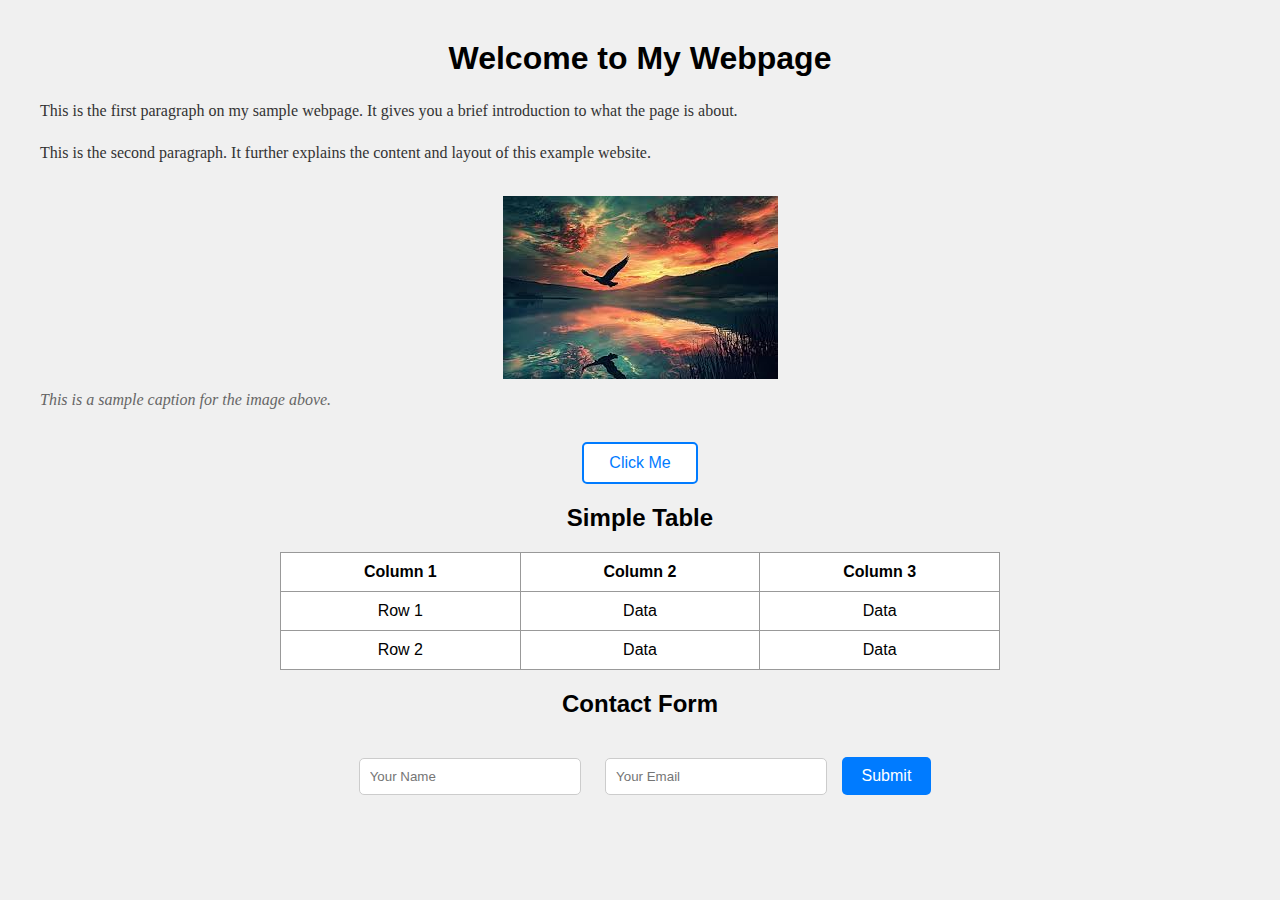
<file: Week-1/week1.html>
<!DOCTYPE html>
<html lang="en">
<head>
    <meta charset="UTF-8">
    <title>Simple Webpage</title>
    <link rel="stylesheet" href="week1.css">
</head>
<body>

    <h1>Welcome to My Webpage</h1>

    <p>This is the first paragraph on my sample webpage. It gives you a brief introduction to what the page is about.</p>
    <p>This is the second paragraph. It further explains the content and layout of this example website.</p>

    <div class="image-container">
        <img src="image/sample.jpeg" alt="Sample Image">
        <p class="caption">This is a sample caption for the image above.</p>
    </div>

    <button class="styled-button">Click Me</button>

    <h2>Simple Table</h2>
    <table>
        <tr>
            <th>Column 1</th>
            <th>Column 2</th>
            <th>Column 3</th>
        </tr>
        <tr>
            <td>Row 1</td>
            <td>Data</td>
            <td>Data</td>
        </tr>
        <tr>
            <td>Row 2</td>
            <td>Data</td>
            <td>Data</td>
        </tr>
    </table>

    <h2>Contact Form</h2>
    <form>
        <input type="text" placeholder="Your Name" required>
        <input type="email" placeholder="Your Email" required>
        <input type="submit" value="Submit">
    </form>

</body>
</html>
</file>
<file: Week-1/week1.css>
body {
    font-family: Arial, sans-serif;
    margin: 40px;
    background-color: #f0f0f0;
}

h1, h2 {
    text-align: center;
}

p {
    font-family: 'Georgia', serif;
    line-height: 1.6;
    text-align: justify;
    color: #333;
}

.image-container {
    text-align: center;
    margin: 30px 0;
}

.image-container img {
    max-width: 300px;
    height: auto;
    display: block;
    margin: 0 auto;
}

.caption {
    font-style: italic;
    margin-top: 8px;
    color: #666;
}

.styled-button {
    display: block;
    margin: 20px auto;
    padding: 10px 25px;
    border: 2px solid #007BFF;
    background-color: white;
    color: #007BFF;
    cursor: pointer;
    font-size: 16px;
    border-radius: 5px;
}

.styled-button:hover {
    background-color: #007BFF;
    color: white;
}

table {
    margin: 20px auto;
    border-collapse: collapse;
    width: 60%;
    background-color: white;
}

th, td {
    border: 1px solid #999;
    padding: 10px;
    text-align: center;
}

form {
    text-align: center;
    margin-top: 30px;
}

form input[type="text"],
form input[type="email"] {
    padding: 10px;
    margin: 10px;
    width: 200px;
    border: 1px solid #ccc;
    border-radius: 5px;
}

form input[type="submit"] {
    padding: 10px 20px;
    border: none;
    background-color: #007BFF;
    color: white;
    font-size: 16px;
    border-radius: 5px;
    cursor: pointer;
}

form input[type="submit"]:hover {
    background-color: #0056b3;
}
</file>
